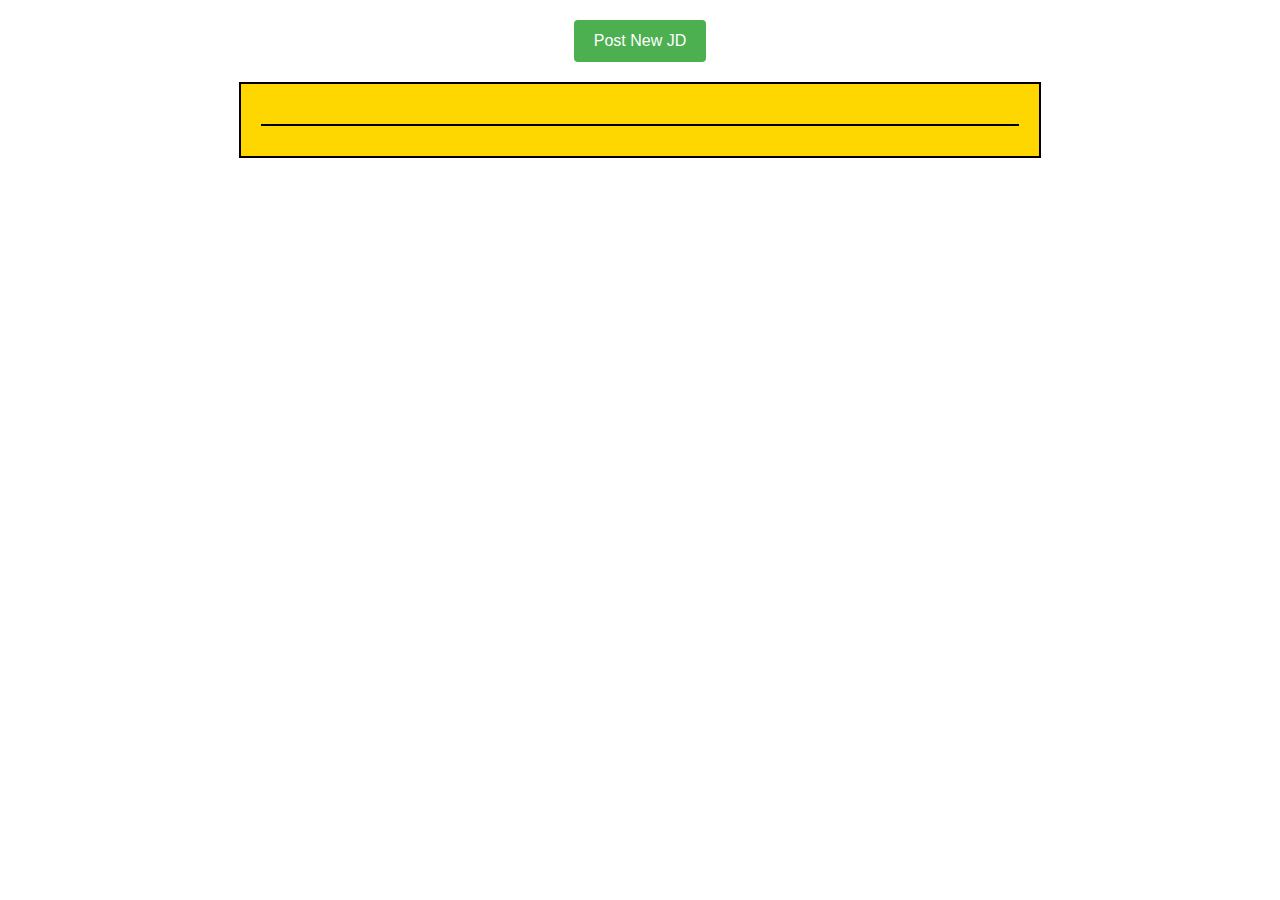
<file: MyApp/templates/postjd.html>
<!DOCTYPE html>
<html lang="en">
<head>
    <meta charset="UTF-8">
    <meta name="viewport" content="width=device-width, initial-scale=1.0">
    <style>
        body {
            text-align: center;
            font-family: Arial, sans-serif;
        }

        /* Style for the create form button and form above the container */
        #formWrapper {
            margin-top: 20px;
        }

        /* Apply black border to the container */
        .form-container {
            border: 2px solid black;
            padding: 20px;
            width: 60%; /* Increase the width as needed */
            margin: auto; /* Center the container on the page */
            margin-top: 20px; /* Add margin for spacing */
            background-color: #FFD700;/* Pink background color */
        }

        /* Style for form fields */
        .form-field {
            margin-bottom: 10px;
            width: 30%;
            box-sizing: border-box;
        }

        /* Style for side-by-side fields */
        .form-field.inline {
            display: inline-block;
            width: 45%; /* Adjust the width as needed */
            margin-right: 5%; /* Adjust the margin as needed */
        }

        /* Style for displaying submitted information */
        .submitted-info {
            margin-top: 20px;
        }

        /* Initially hide the form */
        #myForm {
            display: none;
        }

        /* Horizontal line above new entries in the container */
        .new-entry {
            border-top: 2px solid black;
            margin-top: 20px;
            padding-top: 10px;
        }

        /* Style for form fields with white background */
        input[type="text"] {
            width: 60%;
            padding: 10px;
            box-sizing: border-box;
            border: 1px solid #ccc;
            border-radius: 4px;
            background-color: white; /* White background color */
            margin-top: 8px;
            margin-bottom: 10px; /* Adjusted margin */
            resize: vertical;
        }

        /* Style for the submit button container */
        .submit-container {
            text-align: center;
        }

        /* Style for the submit button */
        button {
            background-color: #4CAF50; /* Green background color */
            color: white;
            padding: 12px 20px;
            border: none;
            border-radius: 4px;
            cursor: pointer;
            font-size: 16px;
        }

        /* Style for the submit button on hover */
        button:hover {
            background-color: #45a049;
        }
    </style>
    <title>Form with Black Border</title>
</head>
<body>

    <!-- Wrapper for the create form button and form above the container -->
    <div id="formWrapper">
        <button type="button" onclick="toggleForm()">Post New JD</button>
        <form id="myForm">
            <!-- Form fields... -->
            <div class="form-field inline">
                <label for="name1">Company Name:</label>
                <input type="text" id="name1" name="name1">
            </div>
            <div class="form-field inline">
                <label for="name2">Company Description:</label>
                <input type="text" id="name2" name="name2">
            </div>
    
            <!-- Name3 -->
            <div class="form-field inline">
                <label for="name3">Job Tile And Description:</label>
                <input type="text" id="name3" name="name3">
            </div>
    
            <!-- N4 -->
            <div class="form-field inline">
                <label for="n4">Stipend:</label>
                <input type="text" id="n4" name="n4">
            </div>
    
            <!-- N5 -->
            <div class="form-field inline">
                <label for="n5">Selection Process:</label>
                <input type="text" id="n5" name="n5">
            </div>
    
            <!-- Submit button (you can add more buttons as needed) -->
            <div class="submit-container">
                <button type="button" onclick="submitForm()">Submit</button>
            </div>
        </form>
    </div>

    <!-- Container with form -->
    <div class="form-container" id="formContainer">
        <!-- Form with fields -->
        
        
        <!-- Display submitted information -->
        <div id="submittedInfo" class="submitted-info"></div>
        

        <!-- Horizontal line above new entries -->
        <div class="new-entry"></div>
    </div>

    <script>
        function submitForm() {
            // Get form data
            var name1 = document.getElementById('name1').value;
            var name2 = document.getElementById('name2').value;
            var name3 = document.getElementById('name3').value;
            var n4 = document.getElementById('n4').value;
            var n5 = document.getElementById('n5').value;

            // Display submitted information
            var submittedInfo = document.getElementById('submittedInfo');
            submittedInfo.innerHTML = `
                <p><strong>Company Name:</strong> ${name1}</p>
                <p><strong>Company Description:</strong> ${name2}</p>
                <p><strong>Job Title and Description:</strong> ${name3}</p>
                <p><strong>Stipend:</strong> ${n4}</p>
                <p><strong>Selection Process:</strong> ${n5}</p>
            ` + submittedInfo.innerHTML;

            // Add horizontal line between entries
            submittedInfo.innerHTML += '<hr>';

            // Clear form fields
            document.getElementById('myForm').reset();

            // Toggle visibility of form and submitted information
            toggleForm();
        }

        function toggleForm() {
            var form = document.getElementById('myForm');
            var submittedInfo = document.getElementById('submittedInfo');

            // Toggle visibility
            if (form.style.display === 'none') {
                form.style.display = 'block'; 
            } else {
                form.style.display = 'none';
                submittedInfo.style.display = 'block';
            }
        }
    </script>

</body>
</html>
</file>
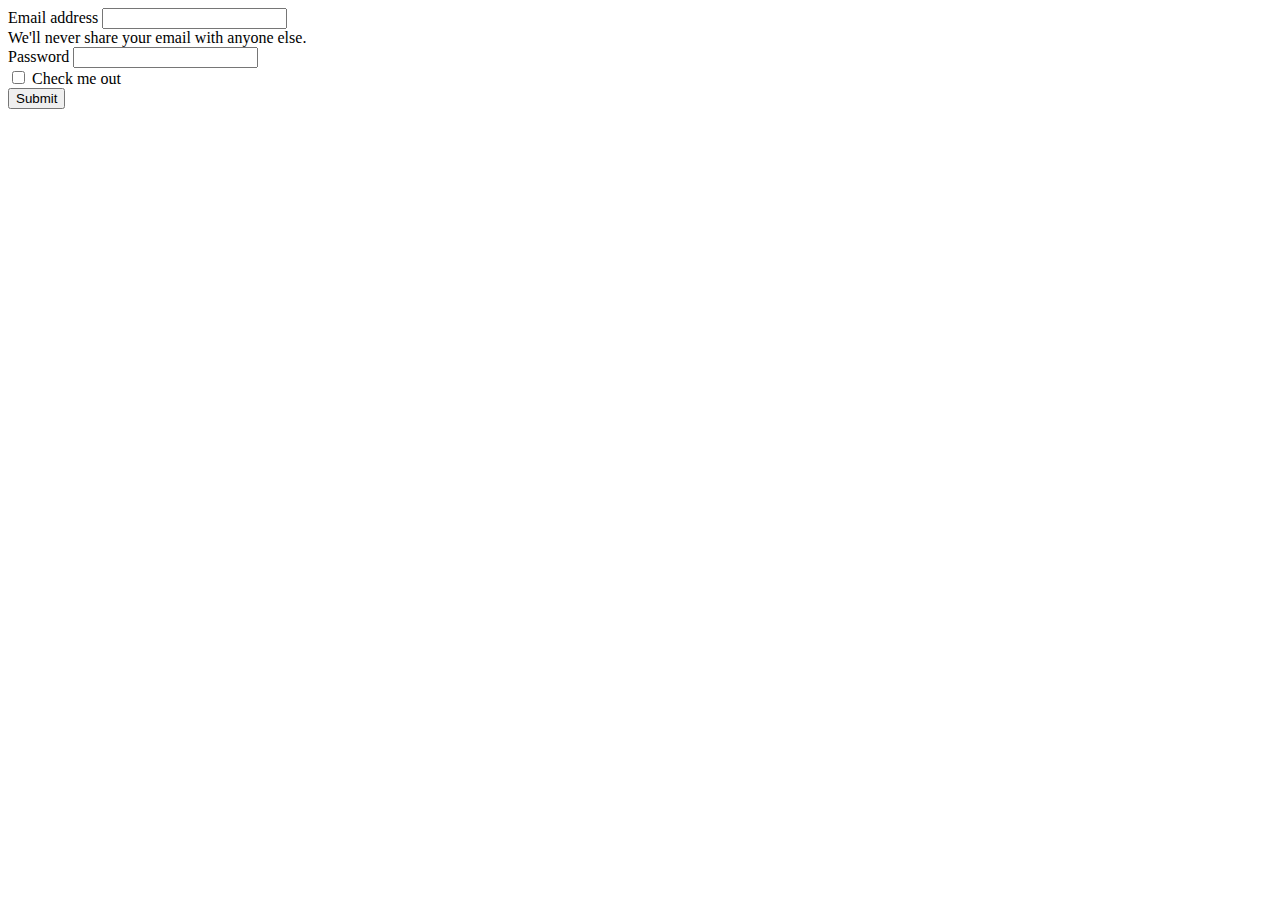
<file: MyApp/templates/test.html>
<!doctype html>
<html lang="en">
  <head>
    <!-- Required meta tags -->
    <meta charset="utf-8">
    <meta name="viewport" content="width=device-width, initial-scale=1">

    <!-- Bootstrap CSS -->
    <link href="https://cdn.jsdelivr.net/npm/bootstrap@5.1.3/dist/css/bootstrap.min.css" rel="stylesheet" integrity="sha384-1BmE4kWBq78iYhFldvKuhfTAU6auU8tT94WrHftjDbrCEXSU1oBoqyl2QvZ6jIW3" crossorigin="anonymous">

    <title>Resume Builder</title>
  </head>
  <body>  
    <form method="POST" enctype="multipart/form-data">
        <div class="mb-3">
          <label for="exampleInputEmail1" class="form-label">Email address</label>
          <input type="email" class="form-control" id="exampleInputEmail1" aria-describedby="emailHelp">
          <div id="emailHelp" class="form-text">We'll never share your email with anyone else.</div>
        </div>
        <div class="mb-3">
          <label for="exampleInputPassword1" class="form-label">Password</label>
          <input type="password" class="form-control" id="exampleInputPassword1">
        </div>
        <div class="mb-3 form-check">
          <input type="checkbox" class="form-check-input" id="exampleCheck1">
          <label class="form-check-label" for="exampleCheck1">Check me out</label>
        </div>
        <button type="submit" class="btn btn-primary">Submit</button>
    </form>























    <!-- Optional JavaScript; choose one of the two! -->

    <!-- Option 1: Bootstrap Bundle with Popper -->
    <script src="https://cdn.jsdelivr.net/npm/bootstrap@5.1.3/dist/js/bootstrap.bundle.min.js" integrity="sha384-ka7Sk0Gln4gmtz2MlQnikT1wXgYsOg+OMhuP+IlRH9sENBO0LRn5q+8nbTov4+1p" crossorigin="anonymous"></script>

    <!-- Option 2: Separate Popper and Bootstrap JS -->
    <!--
    <script src="https://cdn.jsdelivr.net/npm/@popperjs/core@2.10.2/dist/umd/popper.min.js" integrity="sha384-7+zCNj/IqJ95wo16oMtfsKbZ9ccEh31eOz1HGyDuCQ6wgnyJNSYdrPa03rtR1zdB" crossorigin="anonymous"></script>
    <script src="https://cdn.jsdelivr.net/npm/bootstrap@5.1.3/dist/js/bootstrap.min.js" integrity="sha384-QJHtvGhmr9XOIpI6YVutG+2QOK9T+ZnN4kzFN1RtK3zEFEIsxhlmWl5/YESvpZ13" crossorigin="anonymous"></script>
    -->
  </body>
</html>
</file>
